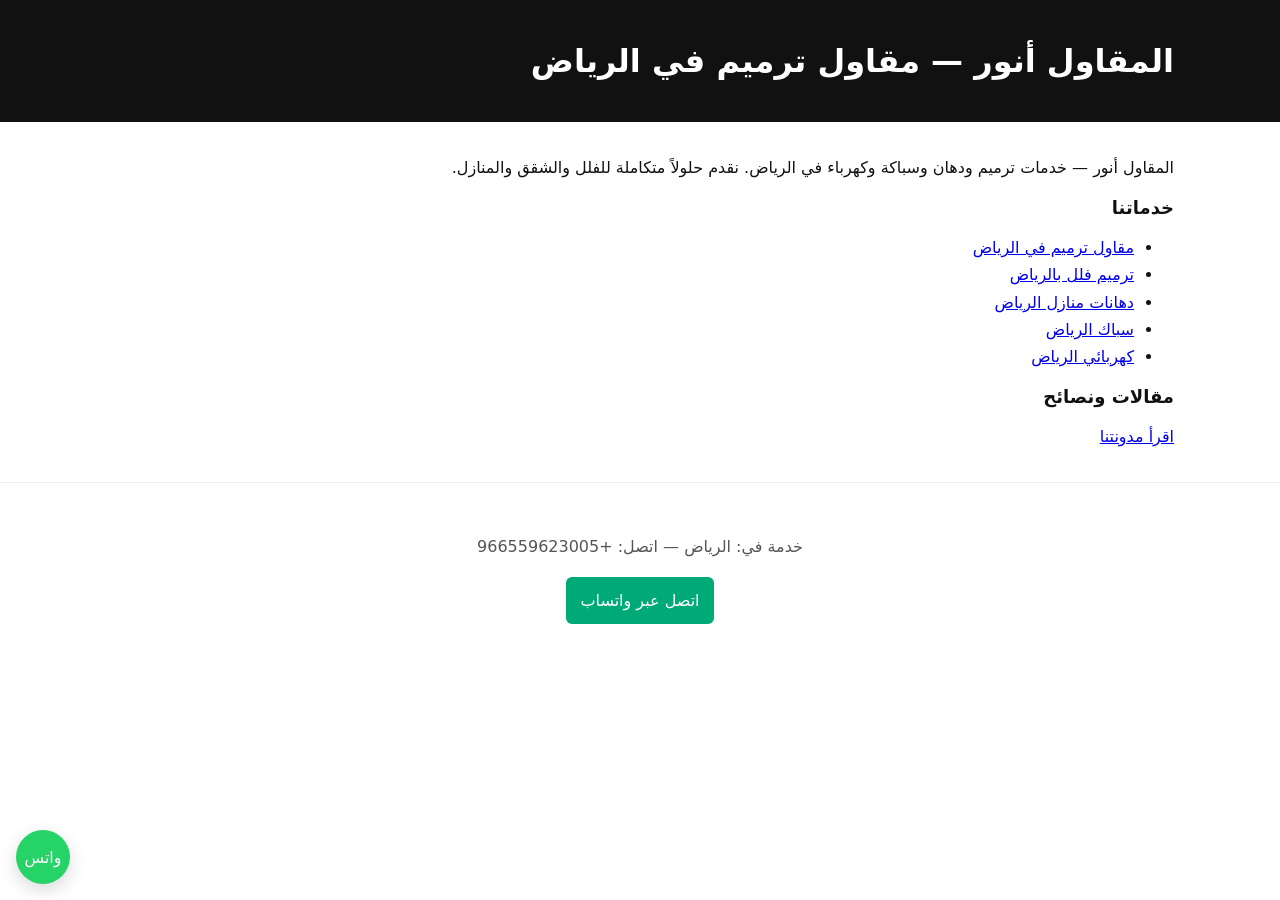
<file: index.html>
<!DOCTYPE html>
<html lang="ar">
<head>
<meta charset="utf-8">
<meta name="viewport" content="width=device-width,initial-scale=1">
<title>المقاول أنور | مقاول ترميم في الرياض</title>
<meta name="description" content="المقاول أنور - خبرة في ترميم المنازل والفلل في الرياض. اتصل الآن +966559623005">
<link rel="canonical" href="https://trmim-anwr.vercel.app/">
<link rel="stylesheet" href="/css/style.css">
<meta property="og:title" content="المقاول أنور | مقاول ترميم في الرياض">
<meta property="og:description" content="المقاول أنور - خبرة في ترميم المنازل والفلل في الرياض. اتصل الآن +966559623005">
<meta property="og:image" content="/images/og-image.webp">
<script type="application/ld+json">
{"@context": "https://schema.org", "@type": "LocalBusiness", "name": "المقاول أنور", "telephone": "+966559623005", "address": {"@type": "PostalAddress", "addressLocality": "الرياض", "addressCountry": "SA"}, "url": "https://trmim-anwr.vercel.app/"}
</script>
<meta name="google-site-verification" content="ejkfSLfCzehvyW9AqBvZgvWLZ5Ady2A7Isxal47Nu1k" />
</head>
<body>
<header><div class="container"><h1>المقاول أنور — مقاول ترميم في الرياض</h1></div></header>
<main class="container">

<p>المقاول أنور — خدمات ترميم ودهان وسباكة وكهرباء في الرياض. نقدم حلولاً متكاملة للفلل والشقق والمنازل.</p>
<section>
<h2>خدماتنا</h2>
<ul>
<li><a href="/services/mqaol-tarmeem-riyadh.html">مقاول ترميم في الرياض</a></li>
<li><a href="/services/tarmeem-villas-riyadh.html">ترميم فلل بالرياض</a></li>
<li><a href="/services/dehan-riyadh.html">دهانات منازل الرياض</a></li>
<li><a href="/services/spak-riyadh.html">سباك الرياض</a></li>
<li><a href="/services/electric-riyadh.html">كهربائي الرياض</a></li>
</ul>
</section>
<section>
<h2>مقالات ونصائح</h2>
<p><a href="/blog/index.html">اقرأ مدونتنا</a></p>
</section>

</main>
<footer>
<div class="container">
<p>خدمة في: الرياض — اتصل: +966559623005</p>
<p><a href="https://wa.me/966559623005" class="btn">اتصل عبر واتساب</a></p>
</div>
</footer>
<a class="whatsapp" href="https://wa.me/966559623005" aria-label="WhatsApp">واتس</a>
<script src="/js/main.js" defer></script>
</body>
</html>
</file>
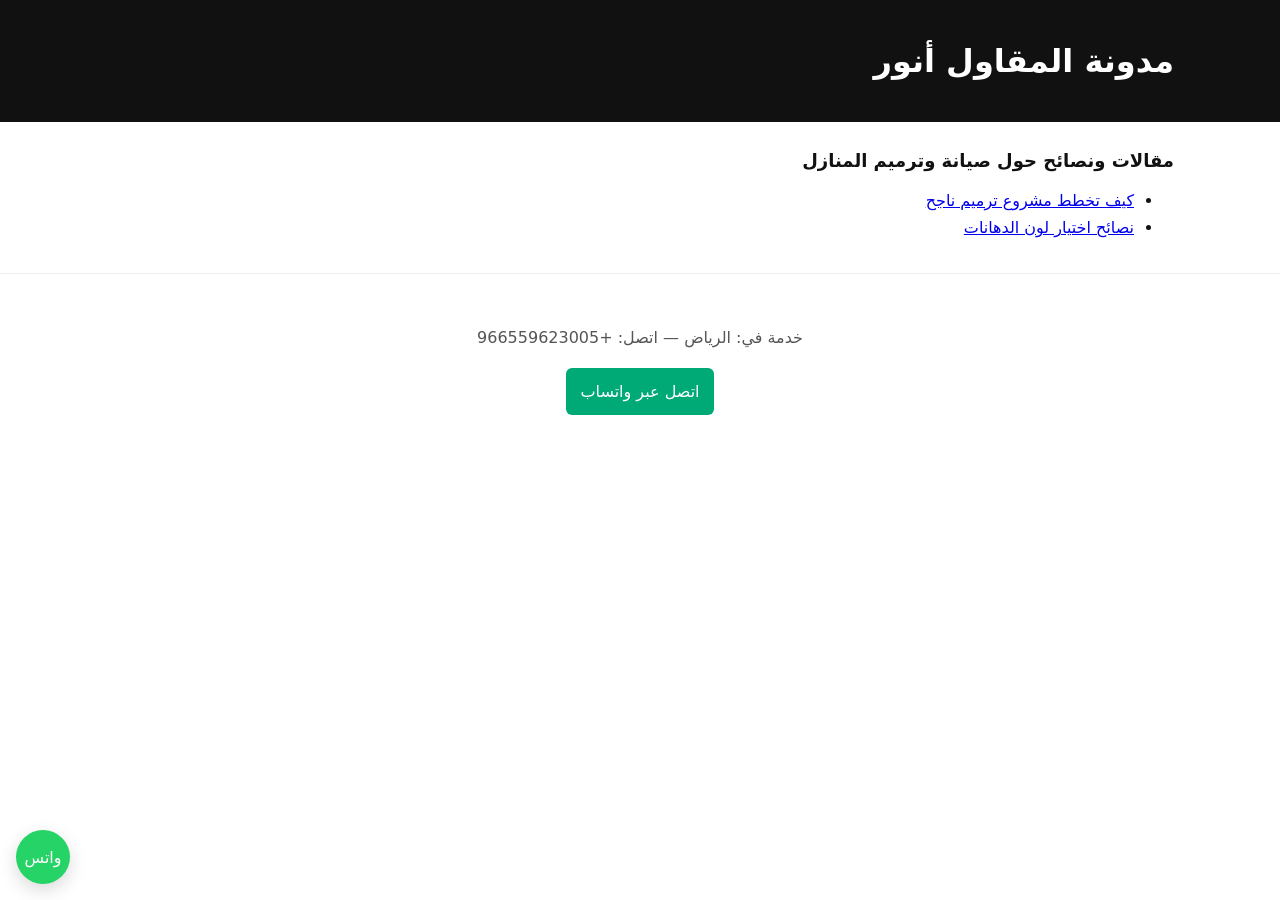
<file: blog/index.html>
<!DOCTYPE html>
<html lang="ar">
<head>
<meta charset="utf-8">
<meta name="viewport" content="width=device-width,initial-scale=1">
<title>مدونة المقاول أنور</title>
<meta name="description" content="مقالات ونصائح في الترميم والدهانات والسباكة والكهرباء بالرياض">
<link rel="canonical" href="https://trmim-anwr.vercel.app/blog/">
<link rel="stylesheet" href="/css/style.css">
<meta property="og:title" content="مدونة المقاول أنور">
<meta property="og:description" content="مقالات ونصائح في الترميم والدهانات والسباكة والكهرباء بالرياض">
<meta property="og:image" content="/images/og-image.webp">
<script type="application/ld+json">
{"@context": "https://schema.org", "@type": "LocalBusiness", "name": "المقاول أنور", "telephone": "+966559623005", "address": {"@type": "PostalAddress", "addressLocality": "الرياض", "addressCountry": "SA"}, "url": "https://trmim-anwr.vercel.app/"}
</script>

</head>
<body>
<header><div class="container"><h1>مدونة المقاول أنور</h1></div></header>
<main class="container">

<h2>مقالات ونصائح حول صيانة وترميم المنازل</h2>
<ul>
<li><a href="/blog/ketf-tarmeem-2026.html">كيف تخطط مشروع ترميم ناجح</a></li>
<li><a href="/blog/painting-tips-2026.html">نصائح اختيار لون الدهانات</a></li>
</ul>

</main>
<footer>
<div class="container">
<p>خدمة في: الرياض — اتصل: +966559623005</p>
<p><a href="https://wa.me/966559623005" class="btn">اتصل عبر واتساب</a></p>
</div>
</footer>
<a class="whatsapp" href="https://wa.me/966559623005" aria-label="WhatsApp">واتس</a>
<script src="/js/main.js" defer></script>
</body>
</html>
</file>
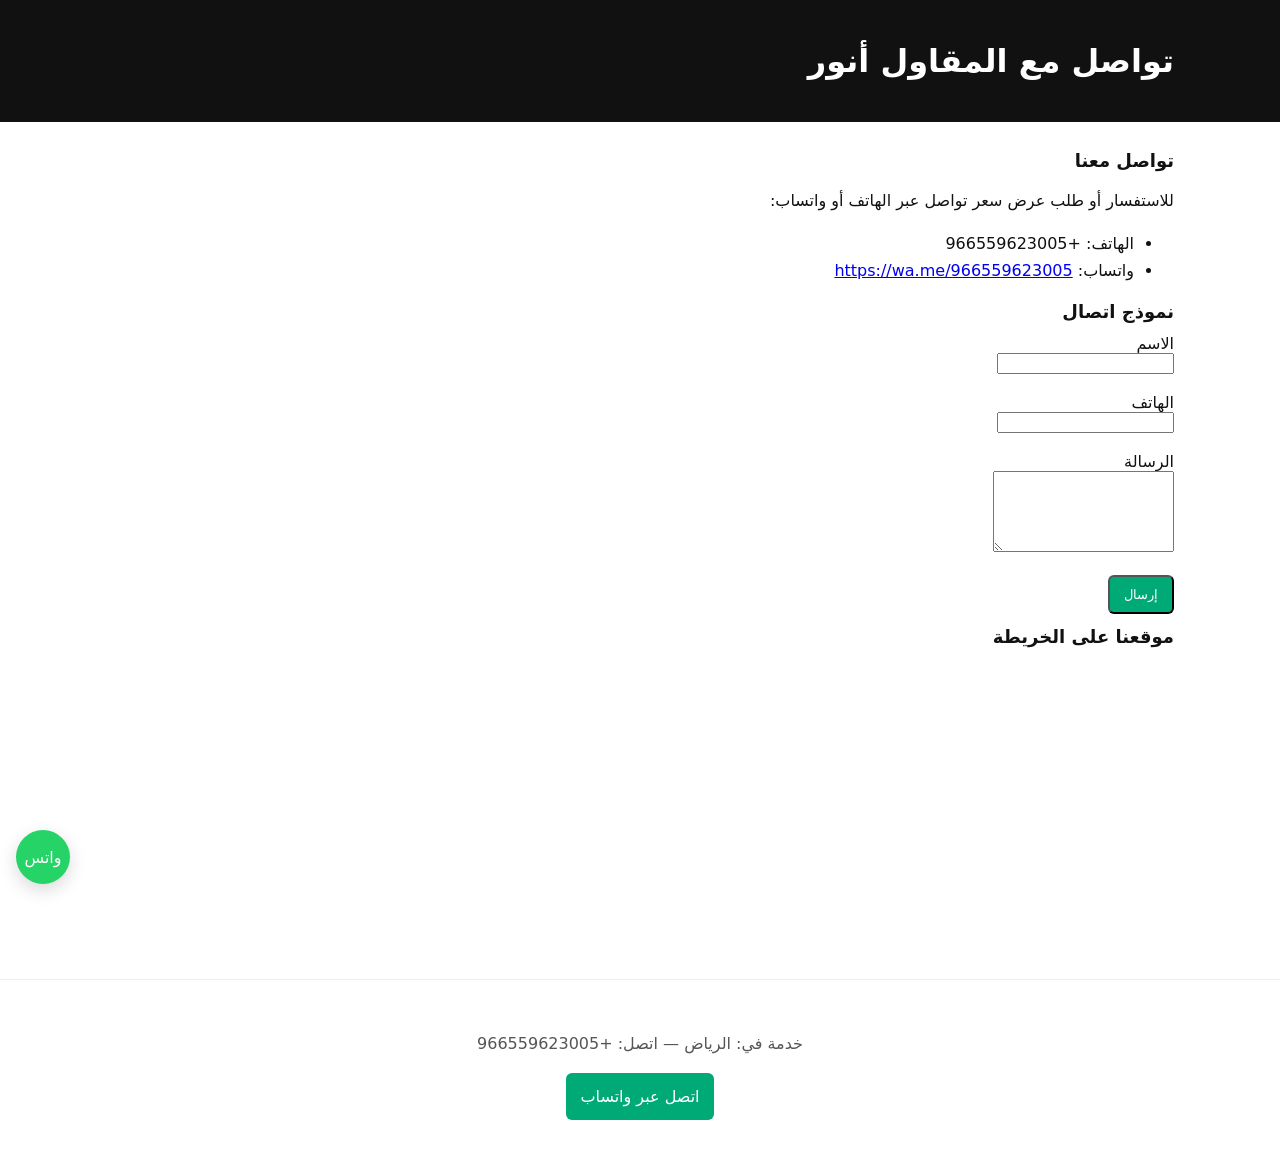
<file: contact.html>
<!DOCTYPE html>
<html lang="ar">
<head>
<meta charset="utf-8">
<meta name="viewport" content="width=device-width,initial-scale=1">
<title>تواصل — المقاول أنور</title>
<meta name="description" content="تواصل مع المقاول أنور في الرياض لطلبات الترميم والدهان والسباكة والكهرباء.">
<link rel="canonical" href="https://trmim-anwr.vercel.app/contact.html">
<link rel="stylesheet" href="/css/style.css">
<meta property="og:title" content="تواصل — المقاول أنور">
<meta property="og:description" content="تواصل مع المقاول أنور في الرياض لطلبات الترميم والدهان والسباكة والكهرباء.">
<meta property="og:image" content="/images/og-image.webp">
<script type="application/ld+json">
{"@context": "https://schema.org", "@type": "LocalBusiness", "name": "المقاول أنور", "telephone": "+966559623005", "address": {"@type": "PostalAddress", "addressLocality": "الرياض", "addressCountry": "SA"}, "url": "https://trmim-anwr.vercel.app/"}
</script>

</head>
<body>
<header><div class="container"><h1>تواصل مع المقاول أنور</h1></div></header>
<main class="container">

<h2>تواصل معنا</h2>
<p>للاستفسار أو طلب عرض سعر تواصل عبر الهاتف أو واتساب:</p>
<ul>
<li>الهاتف: +966559623005</li>
<li>واتساب: <a href="https://wa.me/966559623005">https://wa.me/966559623005</a></li>
</ul>

<h2>نموذج اتصال</h2>
<form id="contactForm">
<label>الاسم<br><input name="name" required></label><br><br>
<label>الهاتف<br><input name="phone" required></label><br><br>
<label>الرسالة<br><textarea name="message" rows="5" required></textarea></label><br><br>
<button type="submit" class="btn">إرسال</button>
</form>

<h2>موقعنا على الخريطة</h2>
<!-- Replace with actual Google Maps embed after publishing -->
<iframe src="https://maps.app.goo.gl/Fq3WVCCjQrEhSSDU9" style="width:100%;height:300px;border:0" loading="lazy"></iframe>

</main>
<footer>
<div class="container">
<p>خدمة في: الرياض — اتصل: +966559623005</p>
<p><a href="https://wa.me/966559623005" class="btn">اتصل عبر واتساب</a></p>
</div>
</footer>
<a class="whatsapp" href="https://wa.me/966559623005" aria-label="WhatsApp">واتس</a>
<script src="/js/main.js" defer></script>
</body>
</html>
</file>
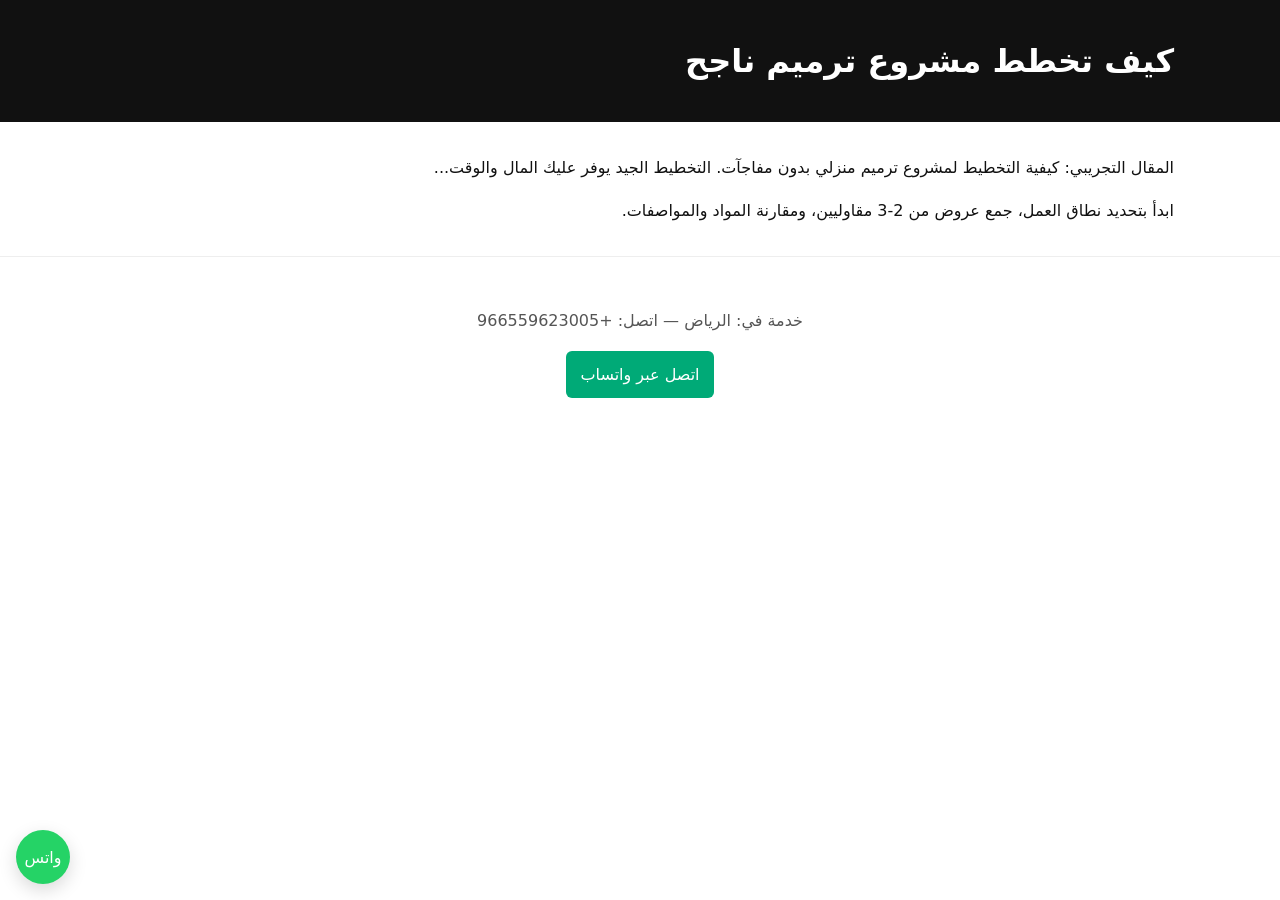
<file: blog/ketf-tarmeem-2026.html>
<!DOCTYPE html>
<html lang="ar">
<head>
<meta charset="utf-8">
<meta name="viewport" content="width=device-width,initial-scale=1">
<title>كيف تخطط مشروع ترميم ناجح — المقاول أنور</title>
<meta name="description" content="خطوات عملية لتخطيط مشروع ترميم ناجح وتفادي الأخطاء الشائعة">
<link rel="canonical" href="https://trmim-anwr.vercel.app/blog/ketf-tarmeem-2026.html">
<link rel="stylesheet" href="/css/style.css">
<meta property="og:title" content="كيف تخطط مشروع ترميم ناجح — المقاول أنور">
<meta property="og:description" content="خطوات عملية لتخطيط مشروع ترميم ناجح وتفادي الأخطاء الشائعة">
<meta property="og:image" content="/images/og-image.webp">
<script type="application/ld+json">
{"@context": "https://schema.org", "@type": "LocalBusiness", "name": "المقاول أنور", "telephone": "+966559623005", "address": {"@type": "PostalAddress", "addressLocality": "الرياض", "addressCountry": "SA"}, "url": "https://trmim-anwr.vercel.app/"}
</script>

</head>
<body>
<header><div class="container"><h1>كيف تخطط مشروع ترميم ناجح</h1></div></header>
<main class="container">

<article>
<p>المقال التجريبي: كيفية التخطيط لمشروع ترميم منزلي بدون مفاجآت. التخطيط الجيد يوفر عليك المال والوقت...</p>
<p>ابدأ بتحديد نطاق العمل، جمع عروض من 2-3 مقاوليين، ومقارنة المواد والمواصفات.</p>
</article>

</main>
<footer>
<div class="container">
<p>خدمة في: الرياض — اتصل: +966559623005</p>
<p><a href="https://wa.me/966559623005" class="btn">اتصل عبر واتساب</a></p>
</div>
</footer>
<a class="whatsapp" href="https://wa.me/966559623005" aria-label="WhatsApp">واتس</a>
<script src="/js/main.js" defer></script>
</body>
</html>
</file>
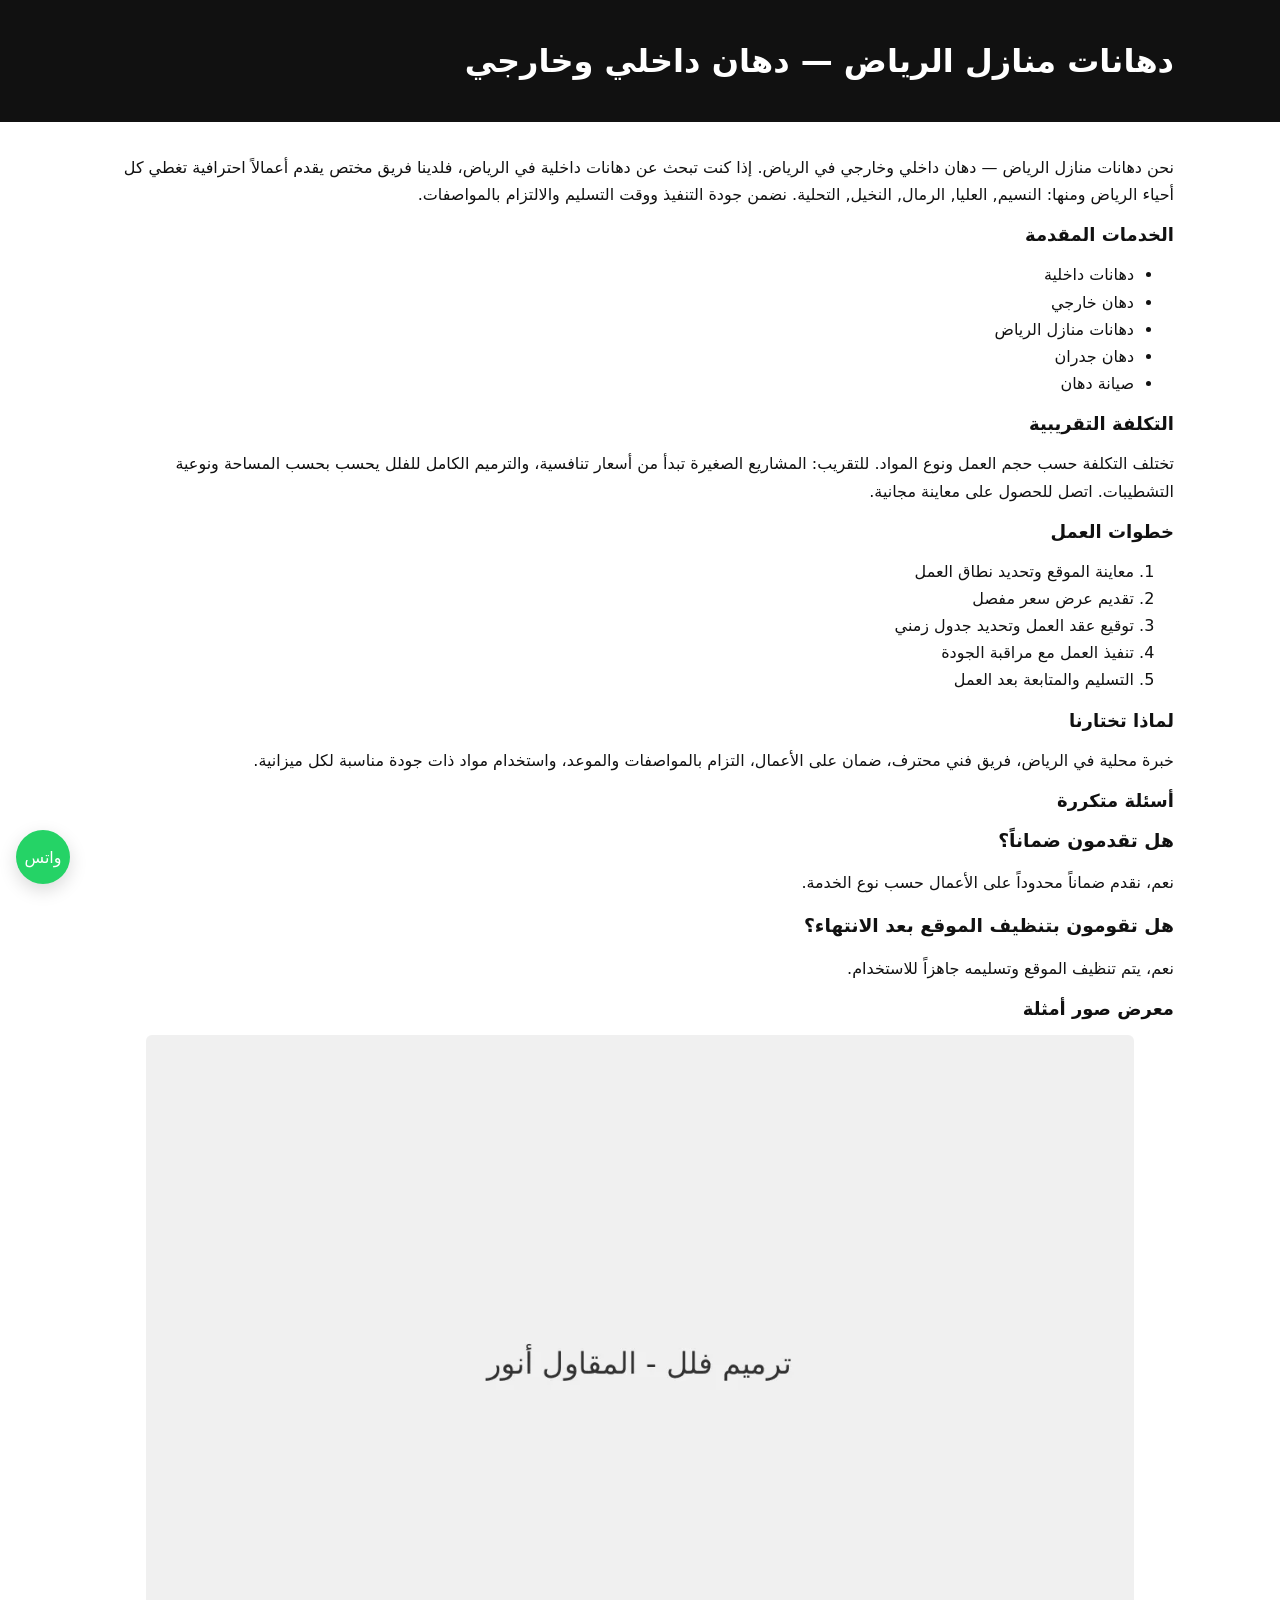
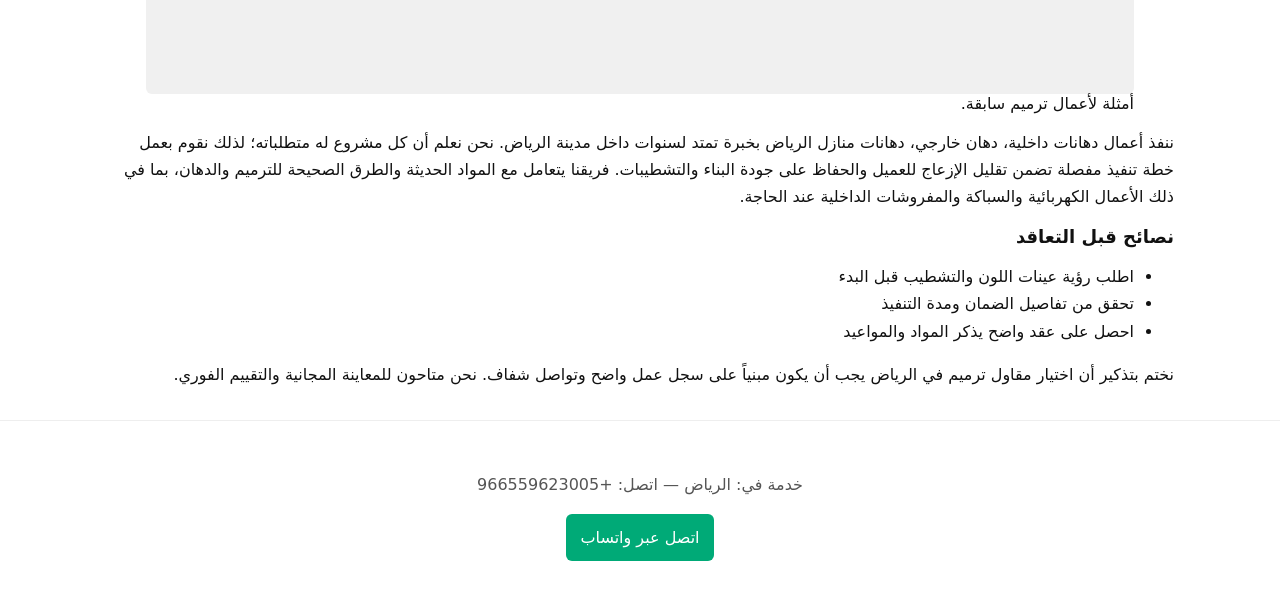
<file: services/dehan-riyadh.html>
<!DOCTYPE html>
<html lang="ar">
<head>
<meta charset="utf-8">
<meta name="viewport" content="width=device-width,initial-scale=1">
<title>دهانات منازل الرياض — دهان داخلي وخارجي | المقاول أنور</title>
<meta name="description" content="دهانات منازل الرياض — دهان داخلي وخارجي خدمات احترافية في الرياض. اتصل +966559623005">
<link rel="canonical" href="https://trmim-anwr.vercel.app/services/dehan-riyadh.html">
<link rel="stylesheet" href="/css/style.css">
<meta property="og:title" content="دهانات منازل الرياض — دهان داخلي وخارجي | المقاول أنور">
<meta property="og:description" content="دهانات منازل الرياض — دهان داخلي وخارجي خدمات احترافية في الرياض. اتصل +966559623005">
<meta property="og:image" content="/images/og-image.webp">
<script type="application/ld+json">
{"@context": "https://schema.org", "@type": "LocalBusiness", "name": "المقاول أنور", "telephone": "+966559623005", "address": {"@type": "PostalAddress", "addressLocality": "الرياض", "addressCountry": "SA"}, "url": "https://trmim-anwr.vercel.app/"}
</script>
<script type="application/ld+json">{"@context": "https://schema.org", "@type": "Service", "serviceType": "دهانات داخلية", "provider": {"@type": "LocalBusiness", "name": "المقاول أنور", "telephone": "+966559623005", "url": "https://trmim-anwr.vercel.app/"}}</script>
</head>
<body>
<header><div class="container"><h1>دهانات منازل الرياض — دهان داخلي وخارجي</h1></div></header>
<main class="container">
<p>نحن دهانات منازل الرياض — دهان داخلي وخارجي في الرياض. إذا كنت تبحث عن دهانات داخلية في الرياض، فلدينا فريق مختص يقدم أعمالاً احترافية تغطي كل أحياء الرياض ومنها: النسيم, العليا, الرمال, النخيل, التحلية. نضمن جودة التنفيذ ووقت التسليم والالتزام بالمواصفات.</p><h2>الخدمات المقدمة</h2><ul><li>دهانات داخلية</li><li>دهان خارجي</li><li>دهانات منازل الرياض</li><li>دهان جدران</li><li>صيانة دهان</li></ul><h2>التكلفة التقريبية</h2><p>تختلف التكلفة حسب حجم العمل ونوع المواد. للتقريب: المشاريع الصغيرة تبدأ من أسعار تنافسية، والترميم الكامل للفلل يحسب بحسب المساحة ونوعية التشطيبات. اتصل للحصول على معاينة مجانية.</p><h2>خطوات العمل</h2><ol><li>معاينة الموقع وتحديد نطاق العمل</li><li>تقديم عرض سعر مفصل</li><li>توقيع عقد العمل وتحديد جدول زمني</li><li>تنفيذ العمل مع مراقبة الجودة</li><li>التسليم والمتابعة بعد العمل</li></ol><h2>لماذا تختارنا</h2><p>خبرة محلية في الرياض، فريق فني محترف، ضمان على الأعمال، التزام بالمواصفات والموعد، واستخدام مواد ذات جودة مناسبة لكل ميزانية.</p><h2>أسئلة متكررة</h2><h3>هل تقدمون ضماناً؟</h3><p>نعم، نقدم ضماناً محدوداً على الأعمال حسب نوع الخدمة.</p><h3>هل تقومون بتنظيف الموقع بعد الانتهاء؟</h3><p>نعم، يتم تنظيف الموقع وتسليمه جاهزاً للاستخدام.</p><h2>معرض صور أمثلة</h2><figure><img src="/images/tarmeem-flats-riyadh-1.webp" alt="ترميم شقق في الرياض — المقاول أنور" class="responsive" loading="lazy" srcset="/images/tarmeem-flats-riyadh-1.webp 800w, /images/tarmeem-flats-riyadh-2.webp 1200w" sizes="(max-width:600px) 100vw, 800px"><figcaption>أمثلة لأعمال ترميم سابقة.</figcaption></figure><p>ننفذ أعمال دهانات داخلية، دهان خارجي، دهانات منازل الرياض بخبرة تمتد لسنوات داخل مدينة الرياض. نحن نعلم أن كل مشروع له متطلباته؛ لذلك نقوم بعمل خطة تنفيذ مفصلة تضمن تقليل الإزعاج للعميل والحفاظ على جودة البناء والتشطيبات. فريقنا يتعامل مع المواد الحديثة والطرق الصحيحة للترميم والدهان، بما في ذلك الأعمال الكهربائية والسباكة والمفروشات الداخلية عند الحاجة.</p><h2>نصائح قبل التعاقد</h2><ul><li>اطلب رؤية عينات اللون والتشطيب قبل البدء</li><li>تحقق من تفاصيل الضمان ومدة التنفيذ</li><li>احصل على عقد واضح يذكر المواد والمواعيد</li></ul><p>نختم بتذكير أن اختيار مقاول ترميم في الرياض يجب أن يكون مبنياً على سجل عمل واضح وتواصل شفاف. نحن متاحون للمعاينة المجانية والتقييم الفوري.</p>
</main>
<footer>
<div class="container">
<p>خدمة في: الرياض — اتصل: +966559623005</p>
<p><a href="https://wa.me/966559623005" class="btn">اتصل عبر واتساب</a></p>
</div>
</footer>
<a class="whatsapp" href="https://wa.me/966559623005" aria-label="WhatsApp">واتس</a>
<script src="/js/main.js" defer></script>
</body>
</html>
</file>
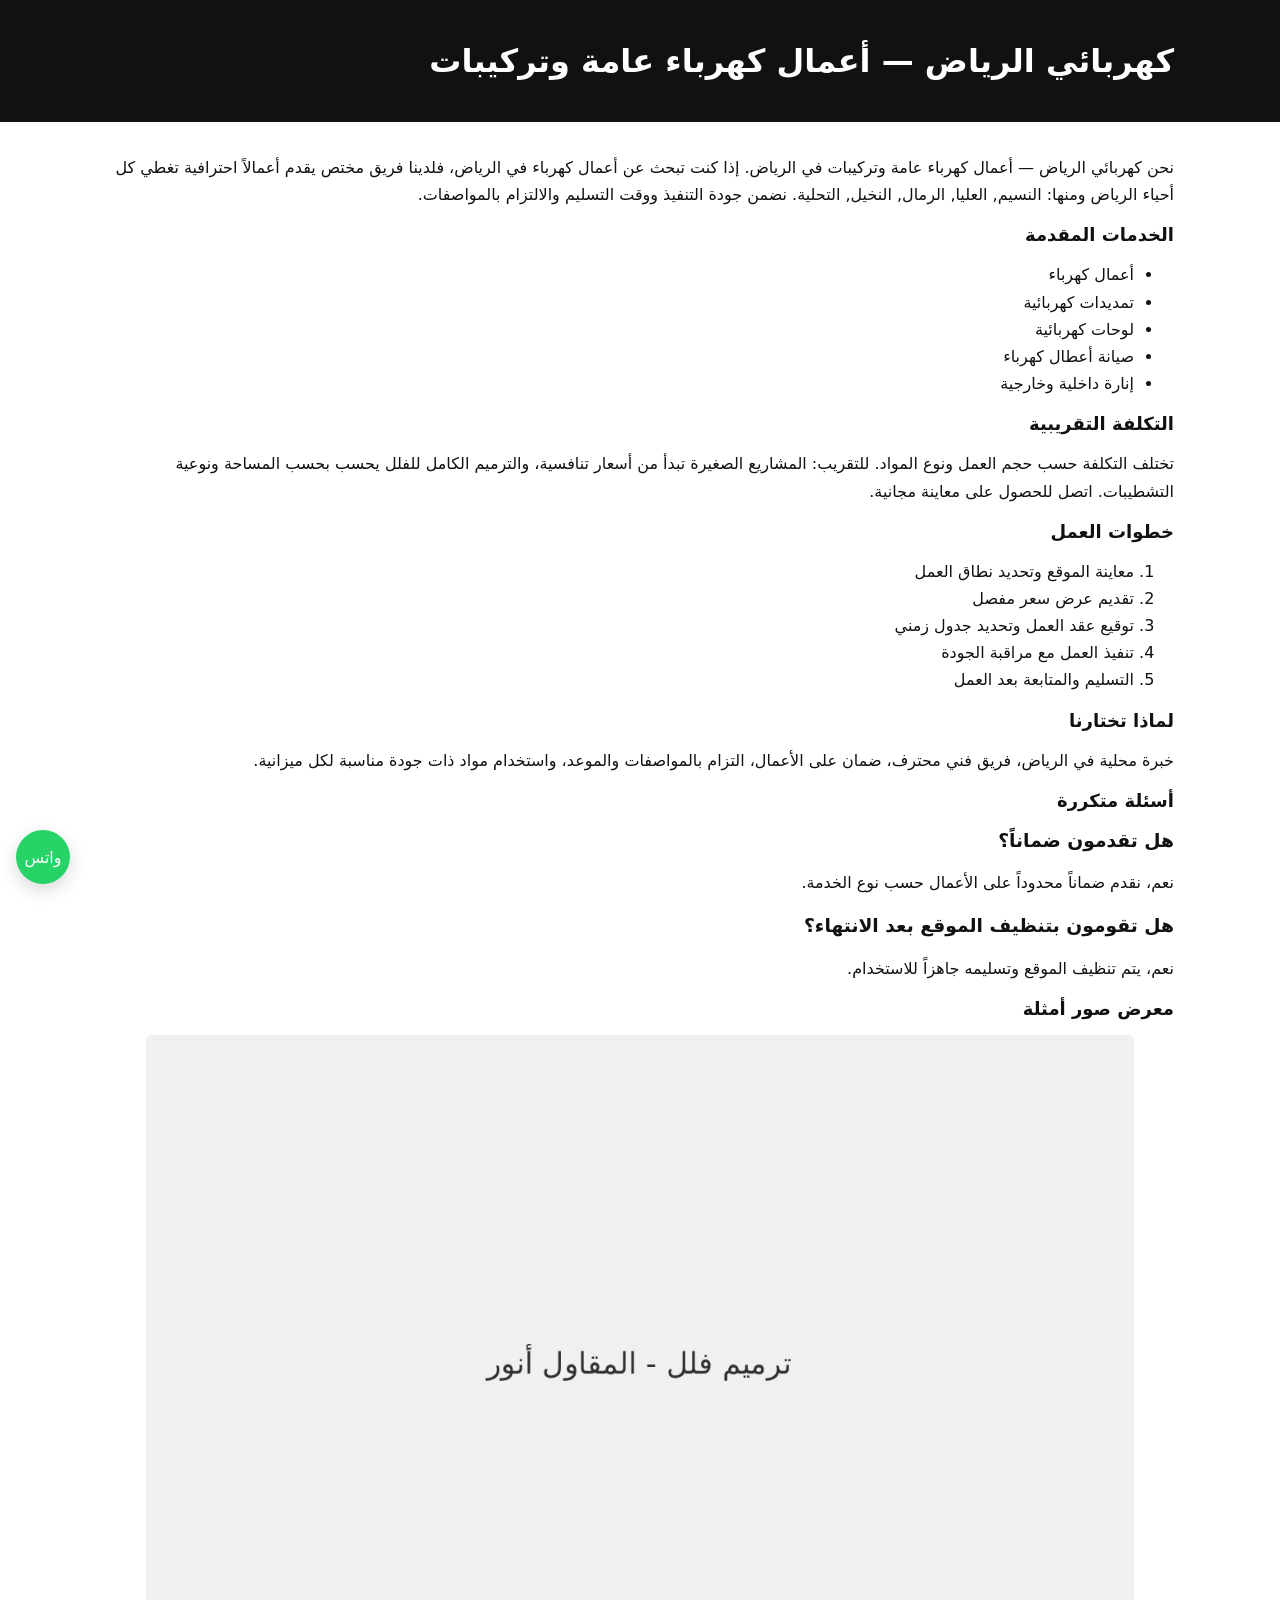
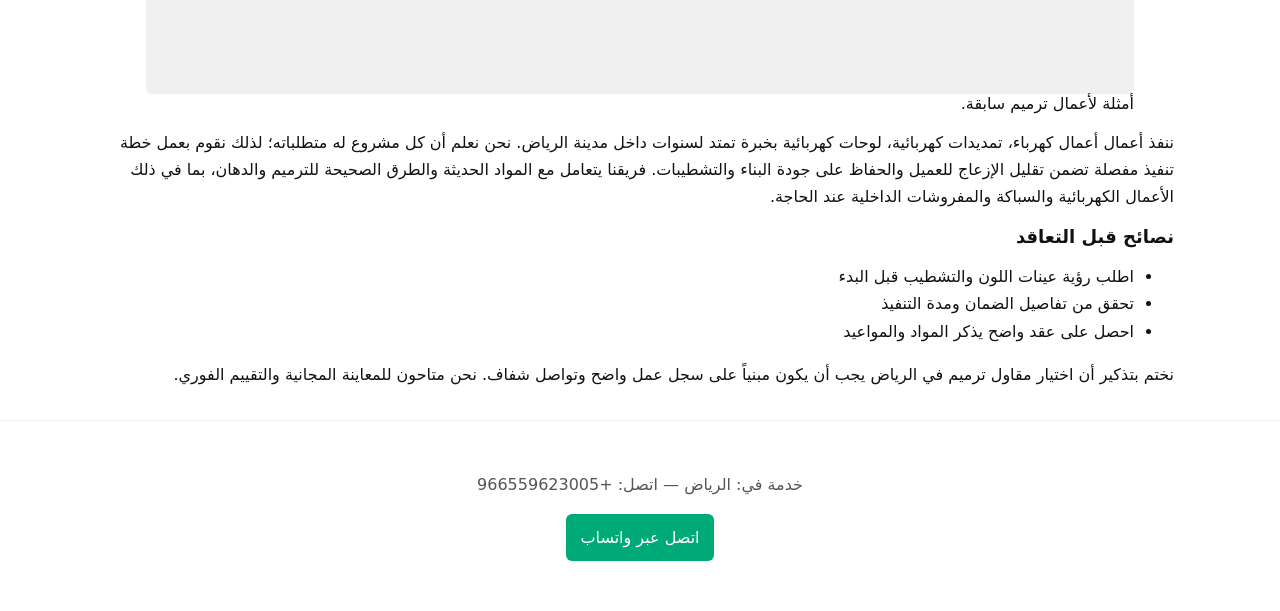
<file: services/electric-riyadh.html>
<!DOCTYPE html>
<html lang="ar">
<head>
<meta charset="utf-8">
<meta name="viewport" content="width=device-width,initial-scale=1">
<title>كهربائي الرياض — أعمال كهرباء عامة وتركيبات | المقاول أنور</title>
<meta name="description" content="كهربائي الرياض — أعمال كهرباء عامة وتركيبات خدمات احترافية في الرياض. اتصل +966559623005">
<link rel="canonical" href="https://trmim-anwr.vercel.app/services/electric-riyadh.html">
<link rel="stylesheet" href="/css/style.css">
<meta property="og:title" content="كهربائي الرياض — أعمال كهرباء عامة وتركيبات | المقاول أنور">
<meta property="og:description" content="كهربائي الرياض — أعمال كهرباء عامة وتركيبات خدمات احترافية في الرياض. اتصل +966559623005">
<meta property="og:image" content="/images/og-image.webp">
<script type="application/ld+json">
{"@context": "https://schema.org", "@type": "LocalBusiness", "name": "المقاول أنور", "telephone": "+966559623005", "address": {"@type": "PostalAddress", "addressLocality": "الرياض", "addressCountry": "SA"}, "url": "https://trmim-anwr.vercel.app/"}
</script>
<script type="application/ld+json">{"@context": "https://schema.org", "@type": "Service", "serviceType": "أعمال كهرباء", "provider": {"@type": "LocalBusiness", "name": "المقاول أنور", "telephone": "+966559623005", "url": "https://trmim-anwr.vercel.app/"}}</script>
</head>
<body>
<header><div class="container"><h1>كهربائي الرياض — أعمال كهرباء عامة وتركيبات</h1></div></header>
<main class="container">
<p>نحن كهربائي الرياض — أعمال كهرباء عامة وتركيبات في الرياض. إذا كنت تبحث عن أعمال كهرباء في الرياض، فلدينا فريق مختص يقدم أعمالاً احترافية تغطي كل أحياء الرياض ومنها: النسيم, العليا, الرمال, النخيل, التحلية. نضمن جودة التنفيذ ووقت التسليم والالتزام بالمواصفات.</p><h2>الخدمات المقدمة</h2><ul><li>أعمال كهرباء</li><li>تمديدات كهربائية</li><li>لوحات كهربائية</li><li>صيانة أعطال كهرباء</li><li>إنارة داخلية وخارجية</li></ul><h2>التكلفة التقريبية</h2><p>تختلف التكلفة حسب حجم العمل ونوع المواد. للتقريب: المشاريع الصغيرة تبدأ من أسعار تنافسية، والترميم الكامل للفلل يحسب بحسب المساحة ونوعية التشطيبات. اتصل للحصول على معاينة مجانية.</p><h2>خطوات العمل</h2><ol><li>معاينة الموقع وتحديد نطاق العمل</li><li>تقديم عرض سعر مفصل</li><li>توقيع عقد العمل وتحديد جدول زمني</li><li>تنفيذ العمل مع مراقبة الجودة</li><li>التسليم والمتابعة بعد العمل</li></ol><h2>لماذا تختارنا</h2><p>خبرة محلية في الرياض، فريق فني محترف، ضمان على الأعمال، التزام بالمواصفات والموعد، واستخدام مواد ذات جودة مناسبة لكل ميزانية.</p><h2>أسئلة متكررة</h2><h3>هل تقدمون ضماناً؟</h3><p>نعم، نقدم ضماناً محدوداً على الأعمال حسب نوع الخدمة.</p><h3>هل تقومون بتنظيف الموقع بعد الانتهاء؟</h3><p>نعم، يتم تنظيف الموقع وتسليمه جاهزاً للاستخدام.</p><h2>معرض صور أمثلة</h2><figure><img src="/images/tarmeem-flats-riyadh-1.webp" alt="ترميم شقق في الرياض — المقاول أنور" class="responsive" loading="lazy" srcset="/images/tarmeem-flats-riyadh-1.webp 800w, /images/tarmeem-flats-riyadh-2.webp 1200w" sizes="(max-width:600px) 100vw, 800px"><figcaption>أمثلة لأعمال ترميم سابقة.</figcaption></figure><p>ننفذ أعمال أعمال كهرباء، تمديدات كهربائية، لوحات كهربائية بخبرة تمتد لسنوات داخل مدينة الرياض. نحن نعلم أن كل مشروع له متطلباته؛ لذلك نقوم بعمل خطة تنفيذ مفصلة تضمن تقليل الإزعاج للعميل والحفاظ على جودة البناء والتشطيبات. فريقنا يتعامل مع المواد الحديثة والطرق الصحيحة للترميم والدهان، بما في ذلك الأعمال الكهربائية والسباكة والمفروشات الداخلية عند الحاجة.</p><h2>نصائح قبل التعاقد</h2><ul><li>اطلب رؤية عينات اللون والتشطيب قبل البدء</li><li>تحقق من تفاصيل الضمان ومدة التنفيذ</li><li>احصل على عقد واضح يذكر المواد والمواعيد</li></ul><p>نختم بتذكير أن اختيار مقاول ترميم في الرياض يجب أن يكون مبنياً على سجل عمل واضح وتواصل شفاف. نحن متاحون للمعاينة المجانية والتقييم الفوري.</p>
</main>
<footer>
<div class="container">
<p>خدمة في: الرياض — اتصل: +966559623005</p>
<p><a href="https://wa.me/966559623005" class="btn">اتصل عبر واتساب</a></p>
</div>
</footer>
<a class="whatsapp" href="https://wa.me/966559623005" aria-label="WhatsApp">واتس</a>
<script src="/js/main.js" defer></script>
</body>
</html>
</file>
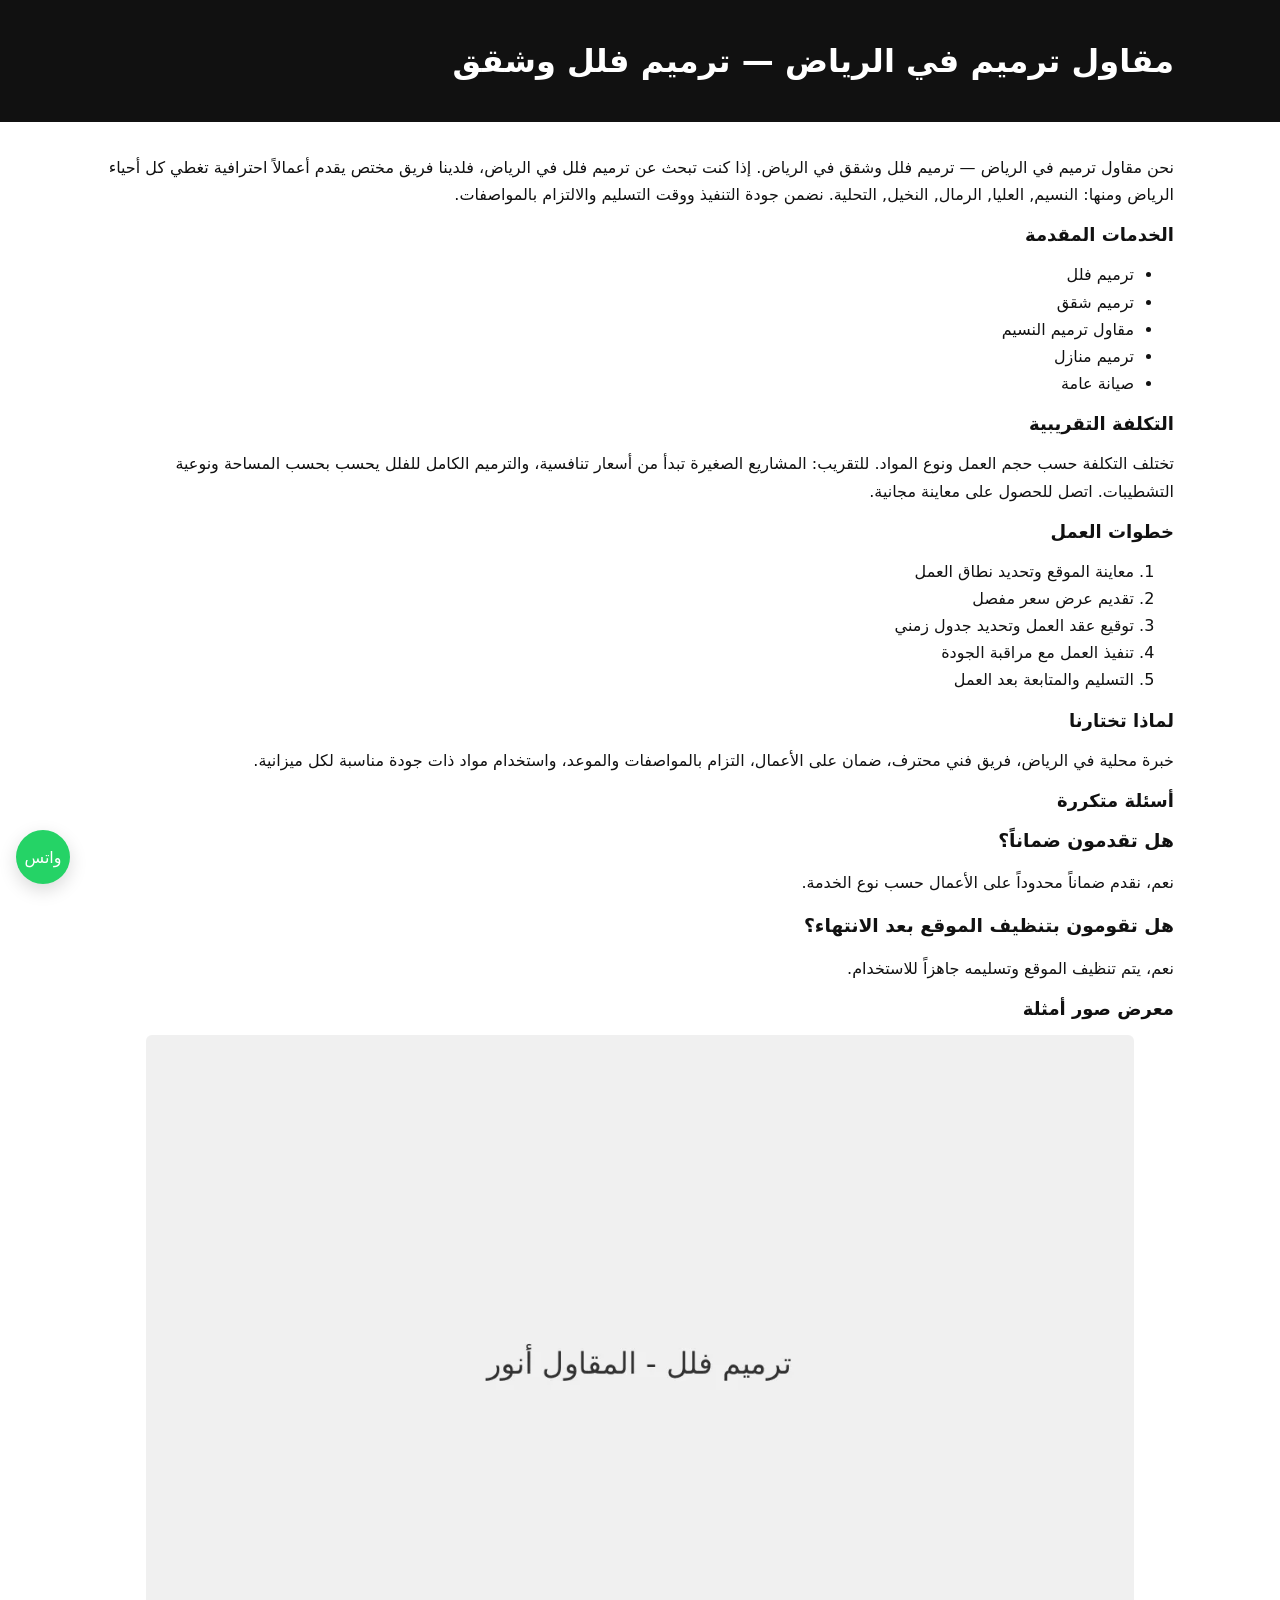
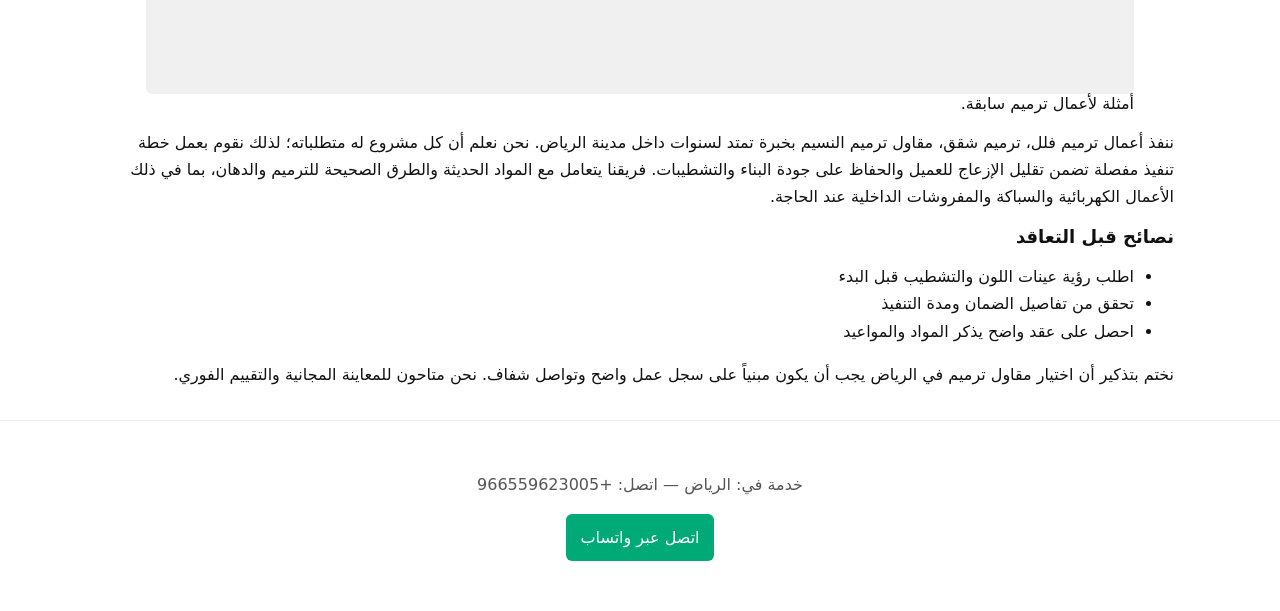
<file: services/mqaol-tarmeem-riyadh.html>
<!DOCTYPE html>
<html lang="ar">
<head>
<meta charset="utf-8">
<meta name="viewport" content="width=device-width,initial-scale=1">
<title>مقاول ترميم في الرياض — ترميم فلل وشقق | المقاول أنور</title>
<meta name="description" content="مقاول ترميم في الرياض — ترميم فلل وشقق خدمات احترافية في الرياض. اتصل +966559623005">
<link rel="canonical" href="https://trmim-anwr.vercel.app/services/mqaol-tarmeem-riyadh.html">
<link rel="stylesheet" href="/css/style.css">
<meta property="og:title" content="مقاول ترميم في الرياض — ترميم فلل وشقق | المقاول أنور">
<meta property="og:description" content="مقاول ترميم في الرياض — ترميم فلل وشقق خدمات احترافية في الرياض. اتصل +966559623005">
<meta property="og:image" content="/images/og-image.webp">
<script type="application/ld+json">
{"@context": "https://schema.org", "@type": "LocalBusiness", "name": "المقاول أنور", "telephone": "+966559623005", "address": {"@type": "PostalAddress", "addressLocality": "الرياض", "addressCountry": "SA"}, "url": "https://trmim-anwr.vercel.app/"}
</script>
<script type="application/ld+json">{"@context": "https://schema.org", "@type": "Service", "serviceType": "ترميم فلل", "provider": {"@type": "LocalBusiness", "name": "المقاول أنور", "telephone": "+966559623005", "url": "https://trmim-anwr.vercel.app/"}}</script>
</head>
<body>
<header><div class="container"><h1>مقاول ترميم في الرياض — ترميم فلل وشقق</h1></div></header>
<main class="container">
<p>نحن مقاول ترميم في الرياض — ترميم فلل وشقق في الرياض. إذا كنت تبحث عن ترميم فلل في الرياض، فلدينا فريق مختص يقدم أعمالاً احترافية تغطي كل أحياء الرياض ومنها: النسيم, العليا, الرمال, النخيل, التحلية. نضمن جودة التنفيذ ووقت التسليم والالتزام بالمواصفات.</p><h2>الخدمات المقدمة</h2><ul><li>ترميم فلل</li><li>ترميم شقق</li><li>مقاول ترميم النسيم</li><li>ترميم منازل</li><li>صيانة عامة</li></ul><h2>التكلفة التقريبية</h2><p>تختلف التكلفة حسب حجم العمل ونوع المواد. للتقريب: المشاريع الصغيرة تبدأ من أسعار تنافسية، والترميم الكامل للفلل يحسب بحسب المساحة ونوعية التشطيبات. اتصل للحصول على معاينة مجانية.</p><h2>خطوات العمل</h2><ol><li>معاينة الموقع وتحديد نطاق العمل</li><li>تقديم عرض سعر مفصل</li><li>توقيع عقد العمل وتحديد جدول زمني</li><li>تنفيذ العمل مع مراقبة الجودة</li><li>التسليم والمتابعة بعد العمل</li></ol><h2>لماذا تختارنا</h2><p>خبرة محلية في الرياض، فريق فني محترف، ضمان على الأعمال، التزام بالمواصفات والموعد، واستخدام مواد ذات جودة مناسبة لكل ميزانية.</p><h2>أسئلة متكررة</h2><h3>هل تقدمون ضماناً؟</h3><p>نعم، نقدم ضماناً محدوداً على الأعمال حسب نوع الخدمة.</p><h3>هل تقومون بتنظيف الموقع بعد الانتهاء؟</h3><p>نعم، يتم تنظيف الموقع وتسليمه جاهزاً للاستخدام.</p><h2>معرض صور أمثلة</h2><figure><img src="/images/tarmeem-flats-riyadh-1.webp" alt="ترميم شقق في الرياض — المقاول أنور" class="responsive" loading="lazy" srcset="/images/tarmeem-flats-riyadh-1.webp 800w, /images/tarmeem-flats-riyadh-2.webp 1200w" sizes="(max-width:600px) 100vw, 800px"><figcaption>أمثلة لأعمال ترميم سابقة.</figcaption></figure><p>ننفذ أعمال ترميم فلل، ترميم شقق، مقاول ترميم النسيم بخبرة تمتد لسنوات داخل مدينة الرياض. نحن نعلم أن كل مشروع له متطلباته؛ لذلك نقوم بعمل خطة تنفيذ مفصلة تضمن تقليل الإزعاج للعميل والحفاظ على جودة البناء والتشطيبات. فريقنا يتعامل مع المواد الحديثة والطرق الصحيحة للترميم والدهان، بما في ذلك الأعمال الكهربائية والسباكة والمفروشات الداخلية عند الحاجة.</p><h2>نصائح قبل التعاقد</h2><ul><li>اطلب رؤية عينات اللون والتشطيب قبل البدء</li><li>تحقق من تفاصيل الضمان ومدة التنفيذ</li><li>احصل على عقد واضح يذكر المواد والمواعيد</li></ul><p>نختم بتذكير أن اختيار مقاول ترميم في الرياض يجب أن يكون مبنياً على سجل عمل واضح وتواصل شفاف. نحن متاحون للمعاينة المجانية والتقييم الفوري.</p>
</main>
<footer>
<div class="container">
<p>خدمة في: الرياض — اتصل: +966559623005</p>
<p><a href="https://wa.me/966559623005" class="btn">اتصل عبر واتساب</a></p>
</div>
</footer>
<a class="whatsapp" href="https://wa.me/966559623005" aria-label="WhatsApp">واتس</a>
<script src="/js/main.js" defer></script>
</body>
</html>
</file>
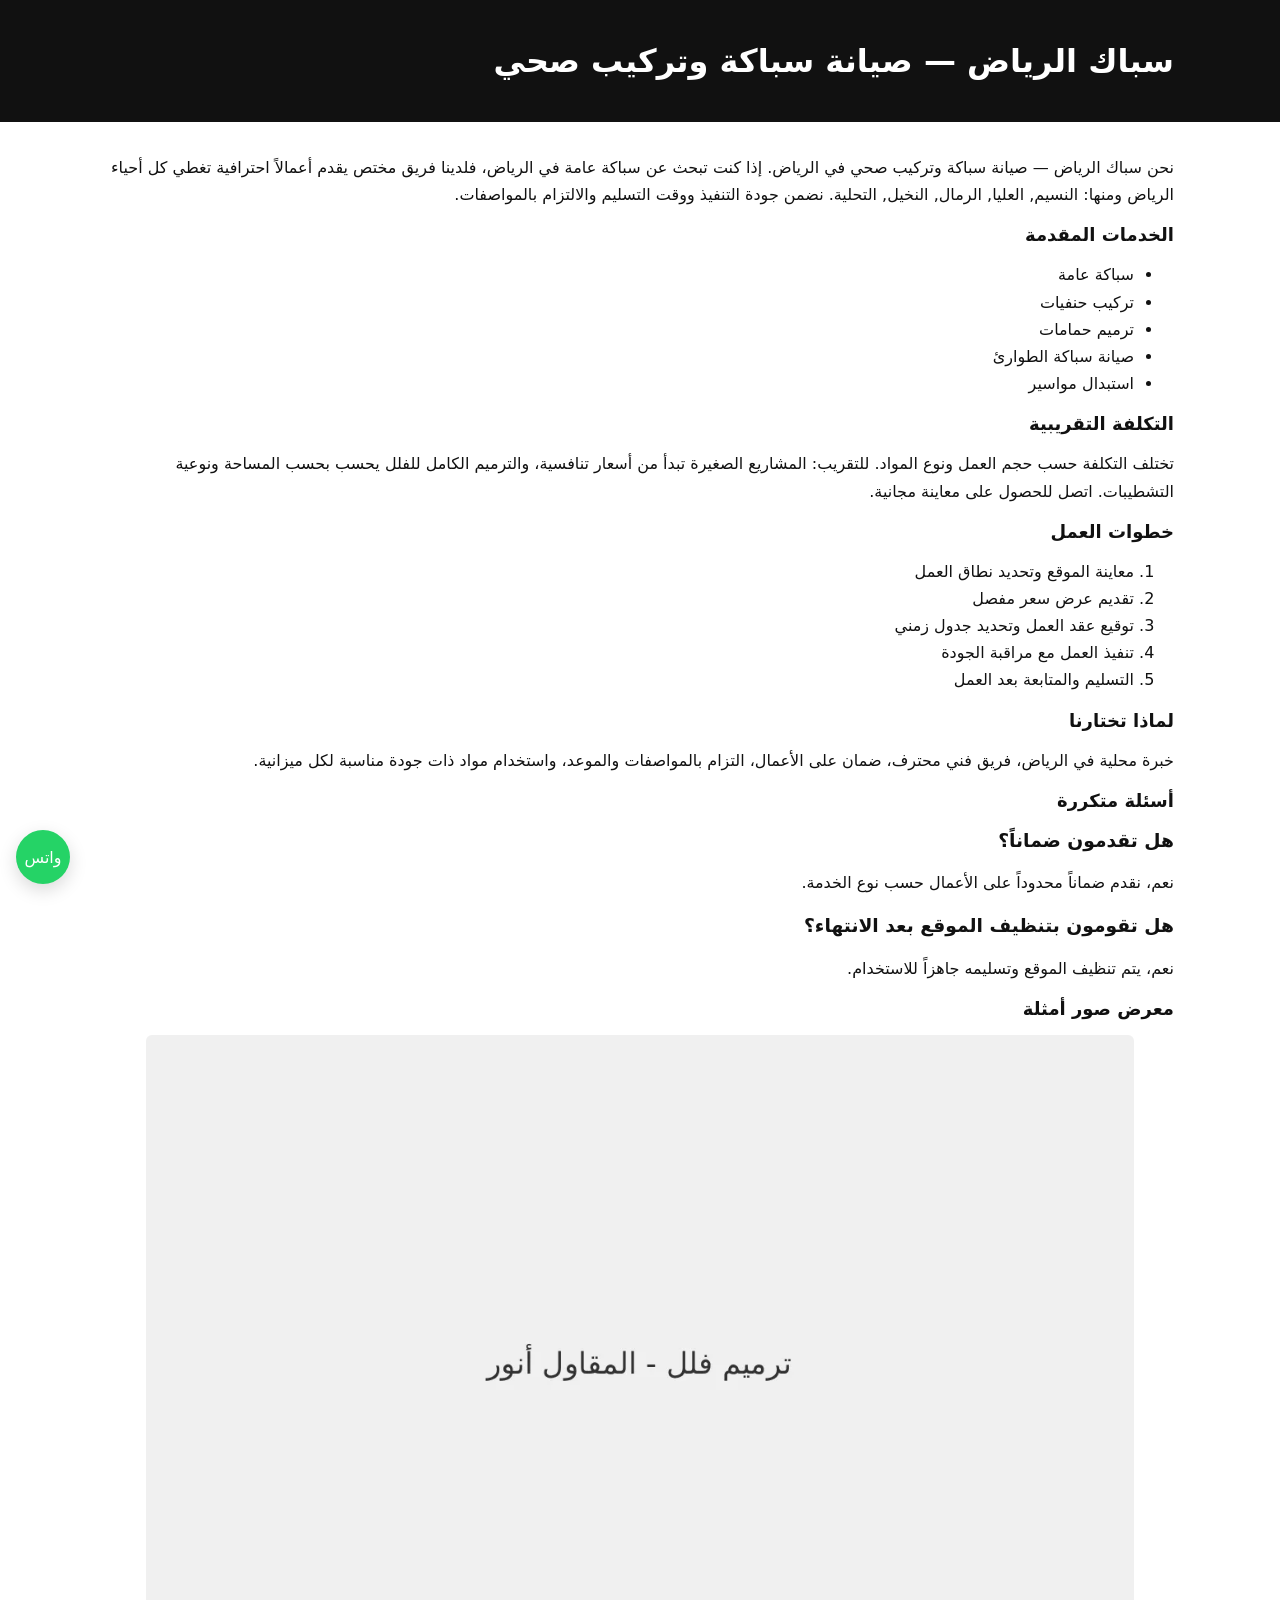
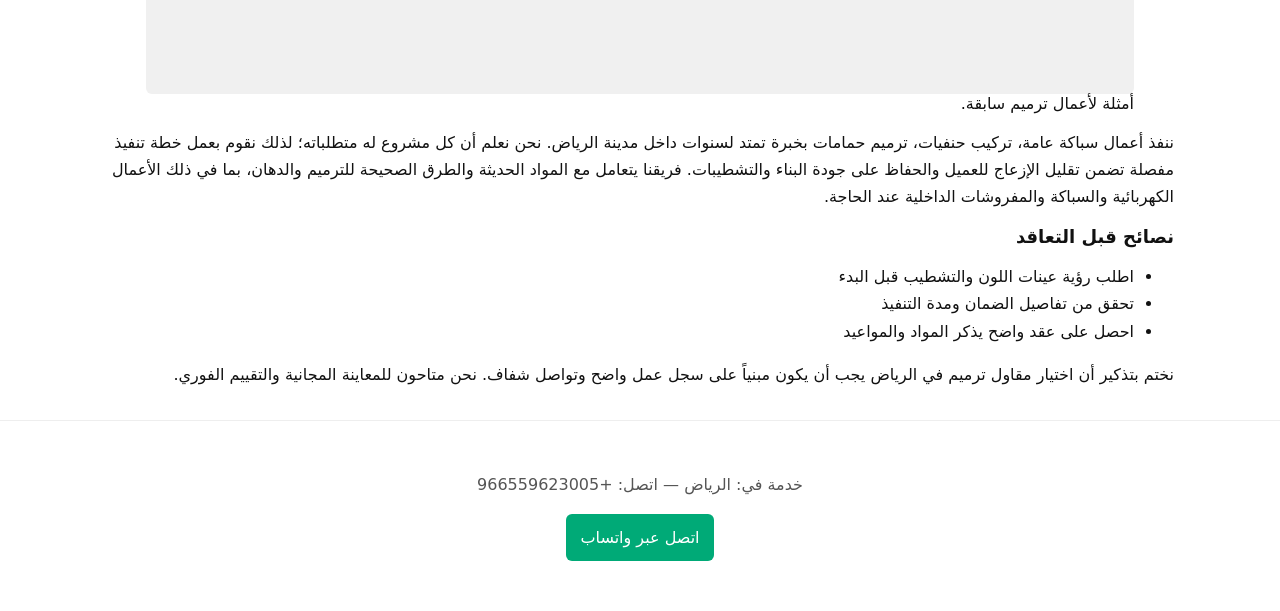
<file: services/spak-riyadh.html>
<!DOCTYPE html>
<html lang="ar">
<head>
<meta charset="utf-8">
<meta name="viewport" content="width=device-width,initial-scale=1">
<title>سباك الرياض — صيانة سباكة وتركيب صحي | المقاول أنور</title>
<meta name="description" content="سباك الرياض — صيانة سباكة وتركيب صحي خدمات احترافية في الرياض. اتصل +966559623005">
<link rel="canonical" href="https://trmim-anwr.vercel.app/services/spak-riyadh.html">
<link rel="stylesheet" href="/css/style.css">
<meta property="og:title" content="سباك الرياض — صيانة سباكة وتركيب صحي | المقاول أنور">
<meta property="og:description" content="سباك الرياض — صيانة سباكة وتركيب صحي خدمات احترافية في الرياض. اتصل +966559623005">
<meta property="og:image" content="/images/og-image.webp">
<script type="application/ld+json">
{"@context": "https://schema.org", "@type": "LocalBusiness", "name": "المقاول أنور", "telephone": "+966559623005", "address": {"@type": "PostalAddress", "addressLocality": "الرياض", "addressCountry": "SA"}, "url": "https://trmim-anwr.vercel.app/"}
</script>
<script type="application/ld+json">{"@context": "https://schema.org", "@type": "Service", "serviceType": "سباكة عامة", "provider": {"@type": "LocalBusiness", "name": "المقاول أنور", "telephone": "+966559623005", "url": "https://trmim-anwr.vercel.app/"}}</script>
</head>
<body>
<header><div class="container"><h1>سباك الرياض — صيانة سباكة وتركيب صحي</h1></div></header>
<main class="container">
<p>نحن سباك الرياض — صيانة سباكة وتركيب صحي في الرياض. إذا كنت تبحث عن سباكة عامة في الرياض، فلدينا فريق مختص يقدم أعمالاً احترافية تغطي كل أحياء الرياض ومنها: النسيم, العليا, الرمال, النخيل, التحلية. نضمن جودة التنفيذ ووقت التسليم والالتزام بالمواصفات.</p><h2>الخدمات المقدمة</h2><ul><li>سباكة عامة</li><li>تركيب حنفيات</li><li>ترميم حمامات</li><li>صيانة سباكة الطوارئ</li><li>استبدال مواسير</li></ul><h2>التكلفة التقريبية</h2><p>تختلف التكلفة حسب حجم العمل ونوع المواد. للتقريب: المشاريع الصغيرة تبدأ من أسعار تنافسية، والترميم الكامل للفلل يحسب بحسب المساحة ونوعية التشطيبات. اتصل للحصول على معاينة مجانية.</p><h2>خطوات العمل</h2><ol><li>معاينة الموقع وتحديد نطاق العمل</li><li>تقديم عرض سعر مفصل</li><li>توقيع عقد العمل وتحديد جدول زمني</li><li>تنفيذ العمل مع مراقبة الجودة</li><li>التسليم والمتابعة بعد العمل</li></ol><h2>لماذا تختارنا</h2><p>خبرة محلية في الرياض، فريق فني محترف، ضمان على الأعمال، التزام بالمواصفات والموعد، واستخدام مواد ذات جودة مناسبة لكل ميزانية.</p><h2>أسئلة متكررة</h2><h3>هل تقدمون ضماناً؟</h3><p>نعم، نقدم ضماناً محدوداً على الأعمال حسب نوع الخدمة.</p><h3>هل تقومون بتنظيف الموقع بعد الانتهاء؟</h3><p>نعم، يتم تنظيف الموقع وتسليمه جاهزاً للاستخدام.</p><h2>معرض صور أمثلة</h2><figure><img src="/images/tarmeem-flats-riyadh-1.webp" alt="ترميم شقق في الرياض — المقاول أنور" class="responsive" loading="lazy" srcset="/images/tarmeem-flats-riyadh-1.webp 800w, /images/tarmeem-flats-riyadh-2.webp 1200w" sizes="(max-width:600px) 100vw, 800px"><figcaption>أمثلة لأعمال ترميم سابقة.</figcaption></figure><p>ننفذ أعمال سباكة عامة، تركيب حنفيات، ترميم حمامات بخبرة تمتد لسنوات داخل مدينة الرياض. نحن نعلم أن كل مشروع له متطلباته؛ لذلك نقوم بعمل خطة تنفيذ مفصلة تضمن تقليل الإزعاج للعميل والحفاظ على جودة البناء والتشطيبات. فريقنا يتعامل مع المواد الحديثة والطرق الصحيحة للترميم والدهان، بما في ذلك الأعمال الكهربائية والسباكة والمفروشات الداخلية عند الحاجة.</p><h2>نصائح قبل التعاقد</h2><ul><li>اطلب رؤية عينات اللون والتشطيب قبل البدء</li><li>تحقق من تفاصيل الضمان ومدة التنفيذ</li><li>احصل على عقد واضح يذكر المواد والمواعيد</li></ul><p>نختم بتذكير أن اختيار مقاول ترميم في الرياض يجب أن يكون مبنياً على سجل عمل واضح وتواصل شفاف. نحن متاحون للمعاينة المجانية والتقييم الفوري.</p>
</main>
<footer>
<div class="container">
<p>خدمة في: الرياض — اتصل: +966559623005</p>
<p><a href="https://wa.me/966559623005" class="btn">اتصل عبر واتساب</a></p>
</div>
</footer>
<a class="whatsapp" href="https://wa.me/966559623005" aria-label="WhatsApp">واتس</a>
<script src="/js/main.js" defer></script>
</body>
</html>
</file>
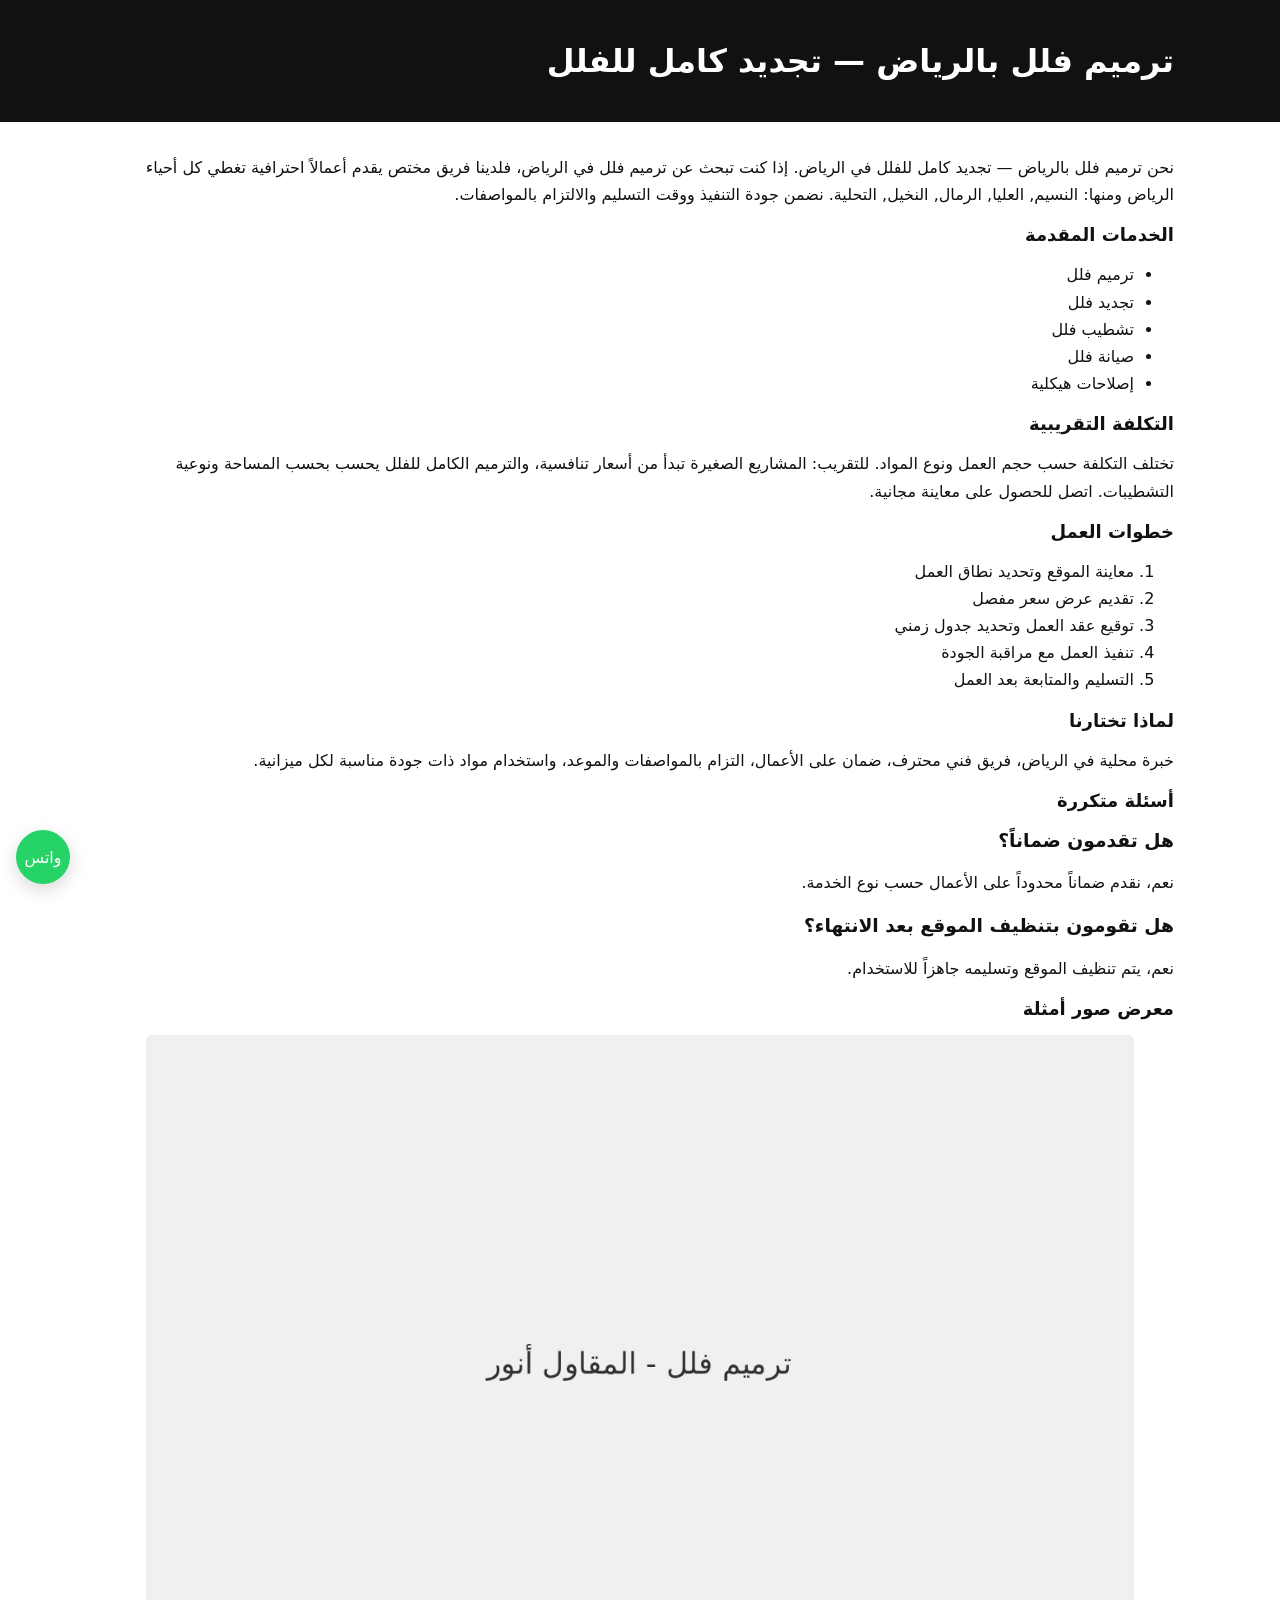
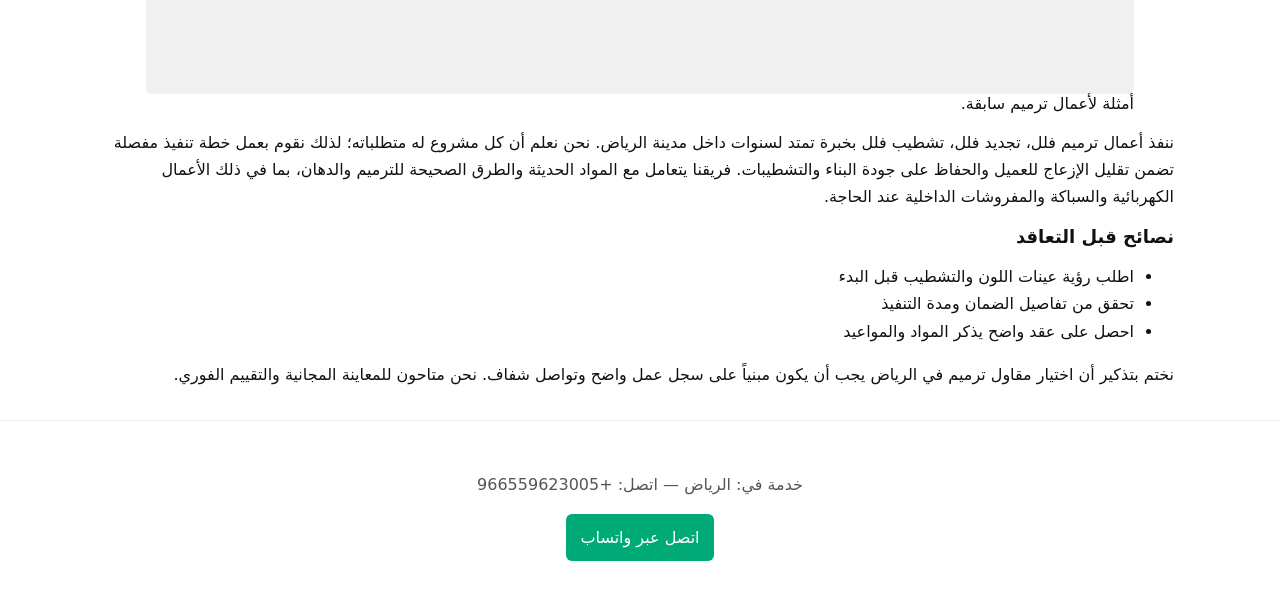
<file: services/tarmeem-villas-riyadh.html>
<!DOCTYPE html>
<html lang="ar">
<head>
<meta charset="utf-8">
<meta name="viewport" content="width=device-width,initial-scale=1">
<title>ترميم فلل بالرياض — تجديد كامل للفلل | المقاول أنور</title>
<meta name="description" content="ترميم فلل بالرياض — تجديد كامل للفلل خدمات احترافية في الرياض. اتصل +966559623005">
<link rel="canonical" href="https://trmim-anwr.vercel.app/services/tarmeem-villas-riyadh.html">
<link rel="stylesheet" href="/css/style.css">
<meta property="og:title" content="ترميم فلل بالرياض — تجديد كامل للفلل | المقاول أنور">
<meta property="og:description" content="ترميم فلل بالرياض — تجديد كامل للفلل خدمات احترافية في الرياض. اتصل +966559623005">
<meta property="og:image" content="/images/og-image.webp">
<script type="application/ld+json">
{"@context": "https://schema.org", "@type": "LocalBusiness", "name": "المقاول أنور", "telephone": "+966559623005", "address": {"@type": "PostalAddress", "addressLocality": "الرياض", "addressCountry": "SA"}, "url": "https://trmim-anwr.vercel.app/"}
</script>
<script type="application/ld+json">{"@context": "https://schema.org", "@type": "Service", "serviceType": "ترميم فلل", "provider": {"@type": "LocalBusiness", "name": "المقاول أنور", "telephone": "+966559623005", "url": "https://trmim-anwr.vercel.app/"}}</script>
</head>
<body>
<header><div class="container"><h1>ترميم فلل بالرياض — تجديد كامل للفلل</h1></div></header>
<main class="container">
<p>نحن ترميم فلل بالرياض — تجديد كامل للفلل في الرياض. إذا كنت تبحث عن ترميم فلل في الرياض، فلدينا فريق مختص يقدم أعمالاً احترافية تغطي كل أحياء الرياض ومنها: النسيم, العليا, الرمال, النخيل, التحلية. نضمن جودة التنفيذ ووقت التسليم والالتزام بالمواصفات.</p><h2>الخدمات المقدمة</h2><ul><li>ترميم فلل</li><li>تجديد فلل</li><li>تشطيب فلل</li><li>صيانة فلل</li><li>إصلاحات هيكلية</li></ul><h2>التكلفة التقريبية</h2><p>تختلف التكلفة حسب حجم العمل ونوع المواد. للتقريب: المشاريع الصغيرة تبدأ من أسعار تنافسية، والترميم الكامل للفلل يحسب بحسب المساحة ونوعية التشطيبات. اتصل للحصول على معاينة مجانية.</p><h2>خطوات العمل</h2><ol><li>معاينة الموقع وتحديد نطاق العمل</li><li>تقديم عرض سعر مفصل</li><li>توقيع عقد العمل وتحديد جدول زمني</li><li>تنفيذ العمل مع مراقبة الجودة</li><li>التسليم والمتابعة بعد العمل</li></ol><h2>لماذا تختارنا</h2><p>خبرة محلية في الرياض، فريق فني محترف، ضمان على الأعمال، التزام بالمواصفات والموعد، واستخدام مواد ذات جودة مناسبة لكل ميزانية.</p><h2>أسئلة متكررة</h2><h3>هل تقدمون ضماناً؟</h3><p>نعم، نقدم ضماناً محدوداً على الأعمال حسب نوع الخدمة.</p><h3>هل تقومون بتنظيف الموقع بعد الانتهاء؟</h3><p>نعم، يتم تنظيف الموقع وتسليمه جاهزاً للاستخدام.</p><h2>معرض صور أمثلة</h2><figure><img src="/images/tarmeem-flats-riyadh-1.webp" alt="ترميم شقق في الرياض — المقاول أنور" class="responsive" loading="lazy" srcset="/images/tarmeem-flats-riyadh-1.webp 800w, /images/tarmeem-flats-riyadh-2.webp 1200w" sizes="(max-width:600px) 100vw, 800px"><figcaption>أمثلة لأعمال ترميم سابقة.</figcaption></figure><p>ننفذ أعمال ترميم فلل، تجديد فلل، تشطيب فلل بخبرة تمتد لسنوات داخل مدينة الرياض. نحن نعلم أن كل مشروع له متطلباته؛ لذلك نقوم بعمل خطة تنفيذ مفصلة تضمن تقليل الإزعاج للعميل والحفاظ على جودة البناء والتشطيبات. فريقنا يتعامل مع المواد الحديثة والطرق الصحيحة للترميم والدهان، بما في ذلك الأعمال الكهربائية والسباكة والمفروشات الداخلية عند الحاجة.</p><h2>نصائح قبل التعاقد</h2><ul><li>اطلب رؤية عينات اللون والتشطيب قبل البدء</li><li>تحقق من تفاصيل الضمان ومدة التنفيذ</li><li>احصل على عقد واضح يذكر المواد والمواعيد</li></ul><p>نختم بتذكير أن اختيار مقاول ترميم في الرياض يجب أن يكون مبنياً على سجل عمل واضح وتواصل شفاف. نحن متاحون للمعاينة المجانية والتقييم الفوري.</p>
</main>
<footer>
<div class="container">
<p>خدمة في: الرياض — اتصل: +966559623005</p>
<p><a href="https://wa.me/966559623005" class="btn">اتصل عبر واتساب</a></p>
</div>
</footer>
<a class="whatsapp" href="https://wa.me/966559623005" aria-label="WhatsApp">واتس</a>
<script src="/js/main.js" defer></script>
</body>
</html>
</file>
<file: css/style.css>
/* style.css - minimal, mobile-first */
:root{--accent:#0a7;--bg:#ffffff;--text:#111}
*{box-sizing:border-box}
html,body{margin:0;padding:0;font-family:system-ui,-apple-system,Segoe UI,Roboto,'Helvetica Neue',Arial;direction:rtl;color:var(--text);background:var(--bg)}
.container{max-width:1100px;margin:0 auto;padding:16px}
header{background:#111;color:#fff;padding:14px}
nav a{color:#fff;margin-left:12px;text-decoration:none}
h1{font-size:1.5rem;margin:12px 0}
h2{font-size:1.125rem;margin:12px 0}
p,li{font-size:1rem;line-height:1.7}
ul{padding-left:18px}
footer{font-size:0.95rem;color:#555;padding:18px;text-align:center;border-top:1px solid #eee}
.btn{display:inline-block;background:var(--accent);color:#fff;padding:10px 14px;border-radius:6px;text-decoration:none}
.whatsapp{position:fixed;left:16px;bottom:16px;background:#25D366;color:#fff;border-radius:50%;width:54px;height:54px;display:flex;align-items:center;justify-content:center;text-decoration:none;box-shadow:0 6px 18px rgba(0,0,0,0.15)}
img.responsive{max-width:100%;height:auto;display:block;border-radius:6px}
.meta-row{display:flex;gap:12px;flex-wrap:wrap;align-items:center}
@media(min-width:800px){h1{font-size:2rem}}
</file>
